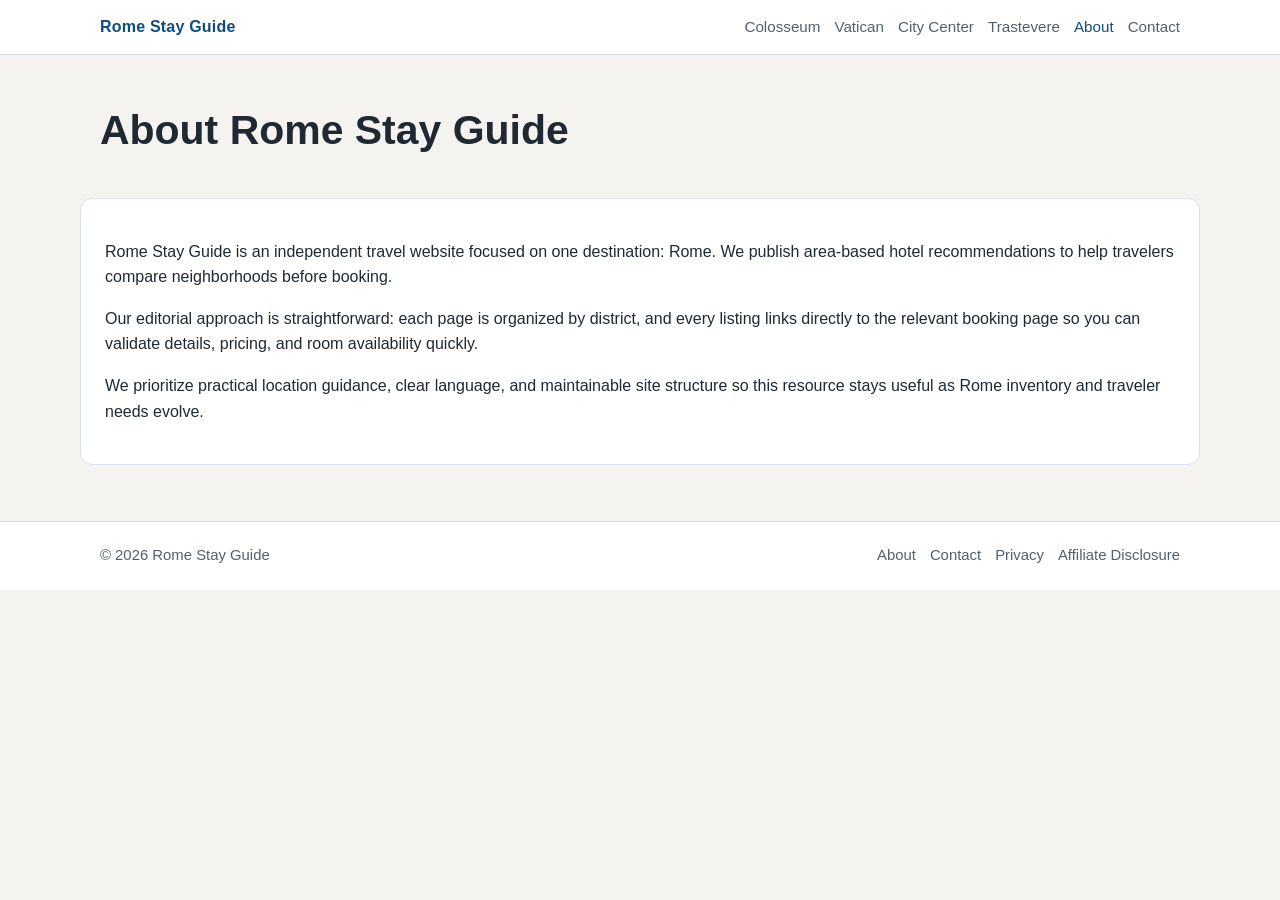
<file: about.html>
<!doctype html>
<html lang="en">
<head>
  <meta charset="UTF-8">
  <meta name="viewport" content="width=device-width, initial-scale=1.0">
  <meta name="description" content="Learn more about Rome Stay Guide and how we curate Rome hotel recommendations.">
  <title>About Rome Stay Guide</title>
  <link rel="stylesheet" href="styles.css">
</head>
<body>
<header class="site-header">
  <div class="nav-wrap">
    <a class="brand" href="index.html">Rome Stay Guide</a>
    <nav class="site-nav">
      <a href="colosseum.html">Colosseum</a>
      <a href="vatican.html">Vatican</a>
      <a href="rome-city-center.html">City Center</a>
      <a href="trastevere.html">Trastevere</a>
      <a href="about.html" class="active">About</a>
      <a href="contact.html" class="">Contact</a>
    </nav>
  </div>
</header>
<section class="hero">
  <h1>About Rome Stay Guide</h1>
</section>
<main>
  <div class="section-wrap">
    <article class="content-page">
<p>Rome Stay Guide is an independent travel website focused on one destination: Rome. We publish area-based hotel recommendations to help travelers compare neighborhoods before booking.</p>
<p>Our editorial approach is straightforward: each page is organized by district, and every listing links directly to the relevant booking page so you can validate details, pricing, and room availability quickly.</p>
<p>We prioritize practical location guidance, clear language, and maintainable site structure so this resource stays useful as Rome inventory and traveler needs evolve.</p>
    </article>
  </div>
</main>
<footer class="site-footer">
  <div class="footer-wrap">
    <div>© 2026 Rome Stay Guide</div>
    <div class="footer-links">
      <a href="about.html">About</a>
      <a href="contact.html">Contact</a>
      <a href="privacy.html">Privacy</a>
      <a href="disclosure.html">Affiliate Disclosure</a>
    </div>
  </div>
</footer>
</body>
</html>
</file>
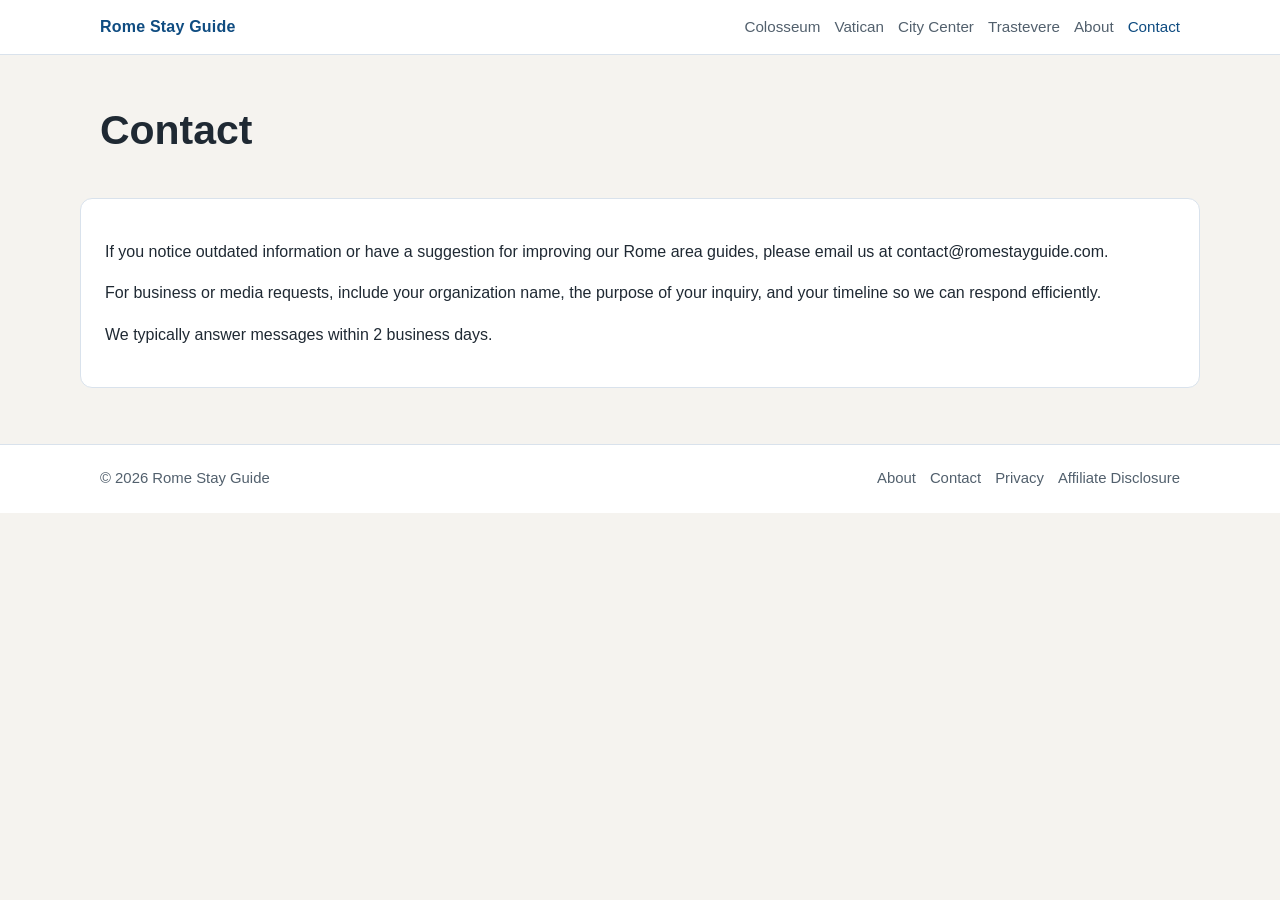
<file: contact.html>
<!doctype html>
<html lang="en">
<head>
  <meta charset="UTF-8">
  <meta name="viewport" content="width=device-width, initial-scale=1.0">
  <meta name="description" content="Contact Rome Stay Guide for questions, updates, or partnership inquiries.">
  <title>Contact Rome Stay Guide</title>
  <link rel="stylesheet" href="styles.css">
</head>
<body>
<header class="site-header">
  <div class="nav-wrap">
    <a class="brand" href="index.html">Rome Stay Guide</a>
    <nav class="site-nav">
      <a href="colosseum.html">Colosseum</a>
      <a href="vatican.html">Vatican</a>
      <a href="rome-city-center.html">City Center</a>
      <a href="trastevere.html">Trastevere</a>
      <a href="about.html" class="">About</a>
      <a href="contact.html" class="active">Contact</a>
    </nav>
  </div>
</header>
<section class="hero">
  <h1>Contact</h1>
</section>
<main>
  <div class="section-wrap">
    <article class="content-page">
<p>If you notice outdated information or have a suggestion for improving our Rome area guides, please email us at contact@romestayguide.com.</p>
<p>For business or media requests, include your organization name, the purpose of your inquiry, and your timeline so we can respond efficiently.</p>
<p>We typically answer messages within 2 business days.</p>
    </article>
  </div>
</main>
<footer class="site-footer">
  <div class="footer-wrap">
    <div>© 2026 Rome Stay Guide</div>
    <div class="footer-links">
      <a href="about.html">About</a>
      <a href="contact.html">Contact</a>
      <a href="privacy.html">Privacy</a>
      <a href="disclosure.html">Affiliate Disclosure</a>
    </div>
  </div>
</footer>
</body>
</html>
</file>
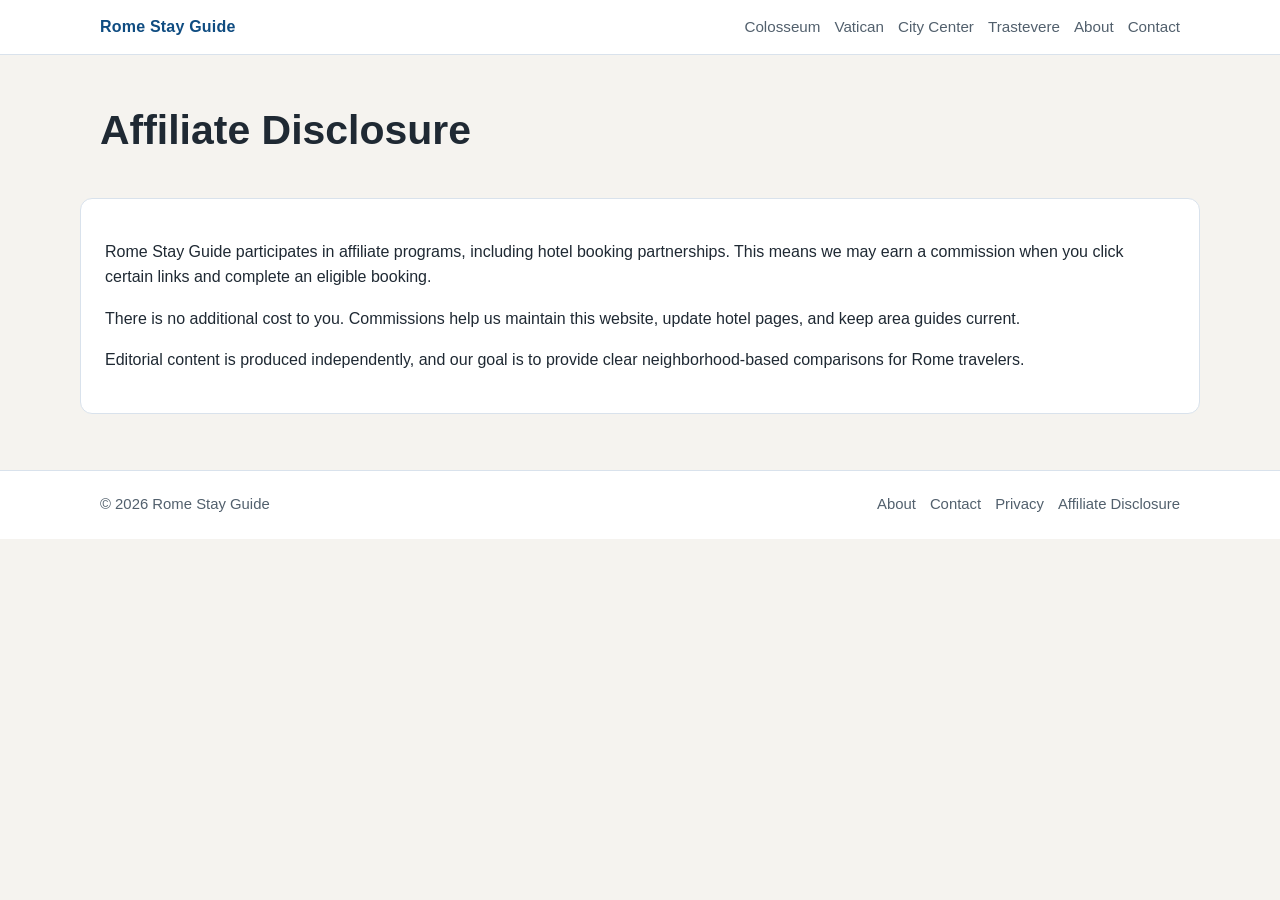
<file: disclosure.html>
<!doctype html>
<html lang="en">
<head>
  <meta charset="UTF-8">
  <meta name="viewport" content="width=device-width, initial-scale=1.0">
  <meta name="description" content="Read our affiliate disclosure for Rome Stay Guide.">
  <title>Affiliate Disclosure | Rome Stay Guide</title>
  <link rel="stylesheet" href="styles.css">
</head>
<body>
<header class="site-header">
  <div class="nav-wrap">
    <a class="brand" href="index.html">Rome Stay Guide</a>
    <nav class="site-nav">
      <a href="colosseum.html">Colosseum</a>
      <a href="vatican.html">Vatican</a>
      <a href="rome-city-center.html">City Center</a>
      <a href="trastevere.html">Trastevere</a>
      <a href="about.html" class="">About</a>
      <a href="contact.html" class="">Contact</a>
    </nav>
  </div>
</header>
<section class="hero">
  <h1>Affiliate Disclosure</h1>
</section>
<main>
  <div class="section-wrap">
    <article class="content-page">
<p>Rome Stay Guide participates in affiliate programs, including hotel booking partnerships. This means we may earn a commission when you click certain links and complete an eligible booking.</p>
<p>There is no additional cost to you. Commissions help us maintain this website, update hotel pages, and keep area guides current.</p>
<p>Editorial content is produced independently, and our goal is to provide clear neighborhood-based comparisons for Rome travelers.</p>
    </article>
  </div>
</main>
<footer class="site-footer">
  <div class="footer-wrap">
    <div>© 2026 Rome Stay Guide</div>
    <div class="footer-links">
      <a href="about.html">About</a>
      <a href="contact.html">Contact</a>
      <a href="privacy.html">Privacy</a>
      <a href="disclosure.html">Affiliate Disclosure</a>
    </div>
  </div>
</footer>
</body>
</html>
</file>
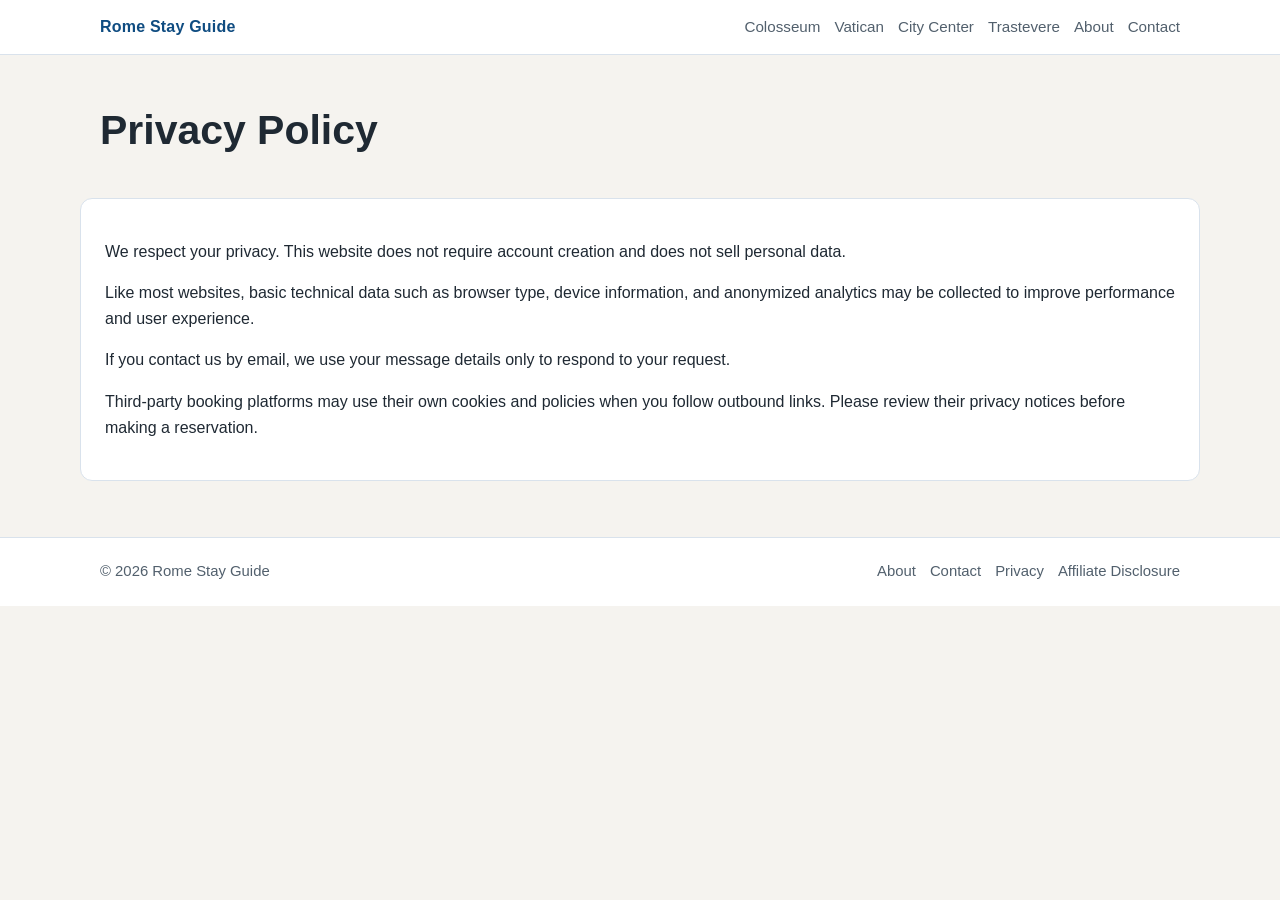
<file: privacy.html>
<!doctype html>
<html lang="en">
<head>
  <meta charset="UTF-8">
  <meta name="viewport" content="width=device-width, initial-scale=1.0">
  <meta name="description" content="Read the Rome Stay Guide privacy policy.">
  <title>Privacy Policy | Rome Stay Guide</title>
  <link rel="stylesheet" href="styles.css">
</head>
<body>
<header class="site-header">
  <div class="nav-wrap">
    <a class="brand" href="index.html">Rome Stay Guide</a>
    <nav class="site-nav">
      <a href="colosseum.html">Colosseum</a>
      <a href="vatican.html">Vatican</a>
      <a href="rome-city-center.html">City Center</a>
      <a href="trastevere.html">Trastevere</a>
      <a href="about.html" class="">About</a>
      <a href="contact.html" class="">Contact</a>
    </nav>
  </div>
</header>
<section class="hero">
  <h1>Privacy Policy</h1>
</section>
<main>
  <div class="section-wrap">
    <article class="content-page">
<p>We respect your privacy. This website does not require account creation and does not sell personal data.</p>
<p>Like most websites, basic technical data such as browser type, device information, and anonymized analytics may be collected to improve performance and user experience.</p>
<p>If you contact us by email, we use your message details only to respond to your request.</p>
<p>Third-party booking platforms may use their own cookies and policies when you follow outbound links. Please review their privacy notices before making a reservation.</p>
    </article>
  </div>
</main>
<footer class="site-footer">
  <div class="footer-wrap">
    <div>© 2026 Rome Stay Guide</div>
    <div class="footer-links">
      <a href="about.html">About</a>
      <a href="contact.html">Contact</a>
      <a href="privacy.html">Privacy</a>
      <a href="disclosure.html">Affiliate Disclosure</a>
    </div>
  </div>
</footer>
</body>
</html>
</file>
<file: styles.css>
:root {
  --bg: #f5f3ef;
  --surface: #ffffff;
  --text: #1f2933;
  --muted: #52606d;
  --primary: #0f4c81;
  --primary-dark: #0a365b;
  --border: #d9e2ec;
  --shadow: 0 12px 26px rgba(15, 76, 129, 0.12);
}

* { box-sizing: border-box; }
body {
  margin: 0;
  font-family: "Inter", "Segoe UI", Arial, sans-serif;
  line-height: 1.6;
  color: var(--text);
  background: var(--bg);
}

a { color: inherit; text-decoration: none; }
img { max-width: 100%; display: block; }

.site-header {
  background: #fff;
  border-bottom: 1px solid var(--border);
  position: sticky;
  top: 0;
  z-index: 20;
}
.nav-wrap {
  max-width: 1120px;
  margin: 0 auto;
  padding: 14px 20px;
  display: flex;
  justify-content: space-between;
  align-items: center;
  gap: 16px;
}
.brand {
  font-weight: 700;
  color: var(--primary);
  letter-spacing: 0.2px;
}
.site-nav {
  display: flex;
  flex-wrap: wrap;
  gap: 14px;
  font-size: 0.95rem;
}
.site-nav a { color: var(--muted); }
.site-nav a:hover,
.site-nav a.active { color: var(--primary); }

.hero {
  max-width: 1120px;
  margin: 0 auto;
  padding: 52px 20px 32px;
}
.hero h1 {
  margin: 0 0 12px;
  font-size: clamp(2rem, 3.2vw, 2.8rem);
  line-height: 1.15;
}
.hero p {
  max-width: 760px;
  color: var(--muted);
  margin: 0;
}

main { padding: 0 20px 56px; }
.section-wrap {
  max-width: 1120px;
  margin: 0 auto;
}

.grid {
  display: grid;
  grid-template-columns: repeat(auto-fit, minmax(250px, 1fr));
  gap: 22px;
}

.card {
  background: var(--surface);
  border: 1px solid var(--border);
  border-radius: 14px;
  overflow: hidden;
  box-shadow: var(--shadow);
}
.card img {
  width: 100%;
  height: 190px;
  object-fit: cover;
}
.card-body { padding: 16px 16px 18px; }
.card h3 {
  margin: 0 0 8px;
  font-size: 1.15rem;
  line-height: 1.25;
}
.rating {
  font-weight: 600;
  color: var(--primary-dark);
  font-size: 0.9rem;
  margin: 0 0 10px;
}
.card p {
  margin: 0 0 16px;
  color: var(--muted);
  font-size: 0.96rem;
}
.cta {
  display: inline-block;
  background: var(--primary);
  color: #fff;
  padding: 10px 14px;
  border-radius: 8px;
  font-weight: 600;
  font-size: 0.92rem;
}
.cta:hover { background: var(--primary-dark); }

.intro-block {
  background: #fff;
  border: 1px solid var(--border);
  border-radius: 12px;
  padding: 20px;
  margin-bottom: 24px;
}

.site-footer {
  background: #fff;
  border-top: 1px solid var(--border);
}
.footer-wrap {
  max-width: 1120px;
  margin: 0 auto;
  padding: 22px 20px;
  display: flex;
  flex-wrap: wrap;
  justify-content: space-between;
  gap: 12px;
  color: var(--muted);
  font-size: 0.93rem;
}
.footer-links { display: flex; gap: 14px; flex-wrap: wrap; }

.content-page {
  background: #fff;
  border: 1px solid var(--border);
  border-radius: 12px;
  padding: 24px;
}
.content-page h2 { margin-top: 0; }

@media (max-width: 700px) {
  .nav-wrap { align-items: flex-start; flex-direction: column; }
  .card img { height: 170px; }
}
</file>
